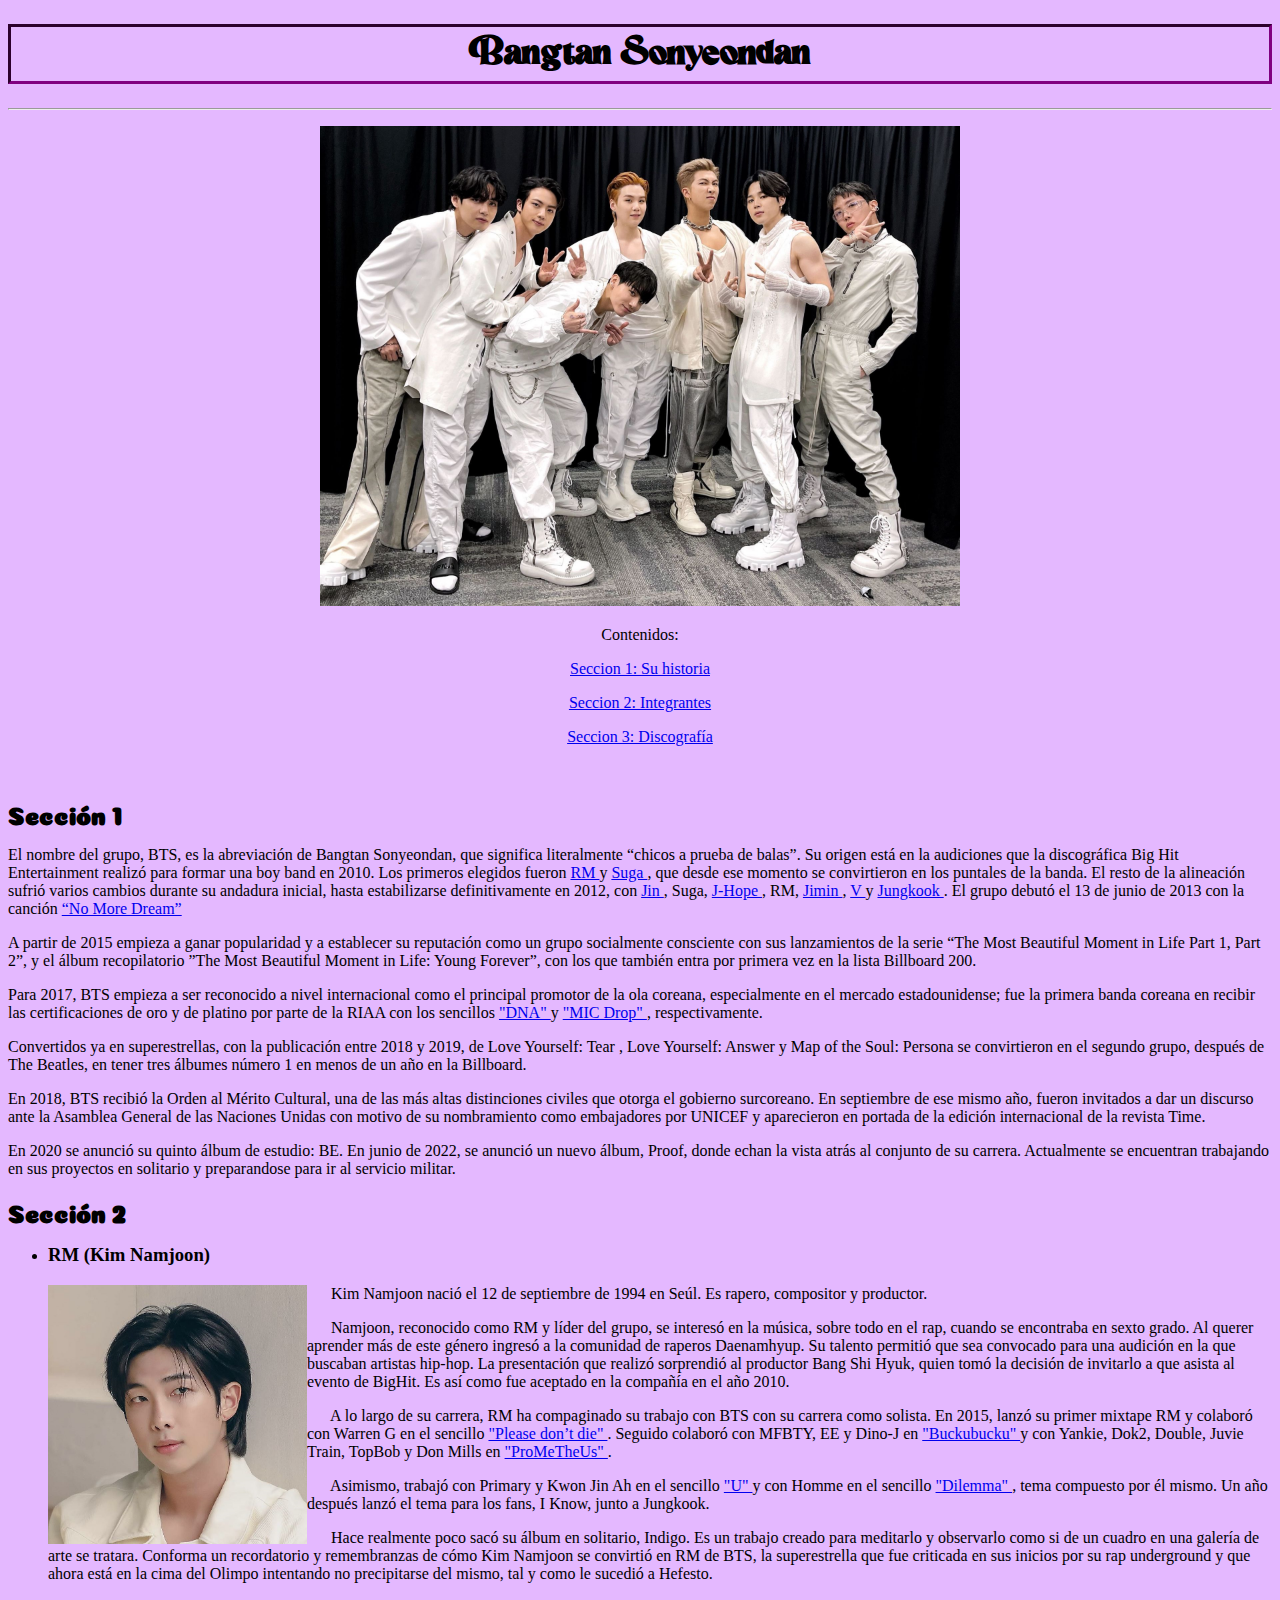
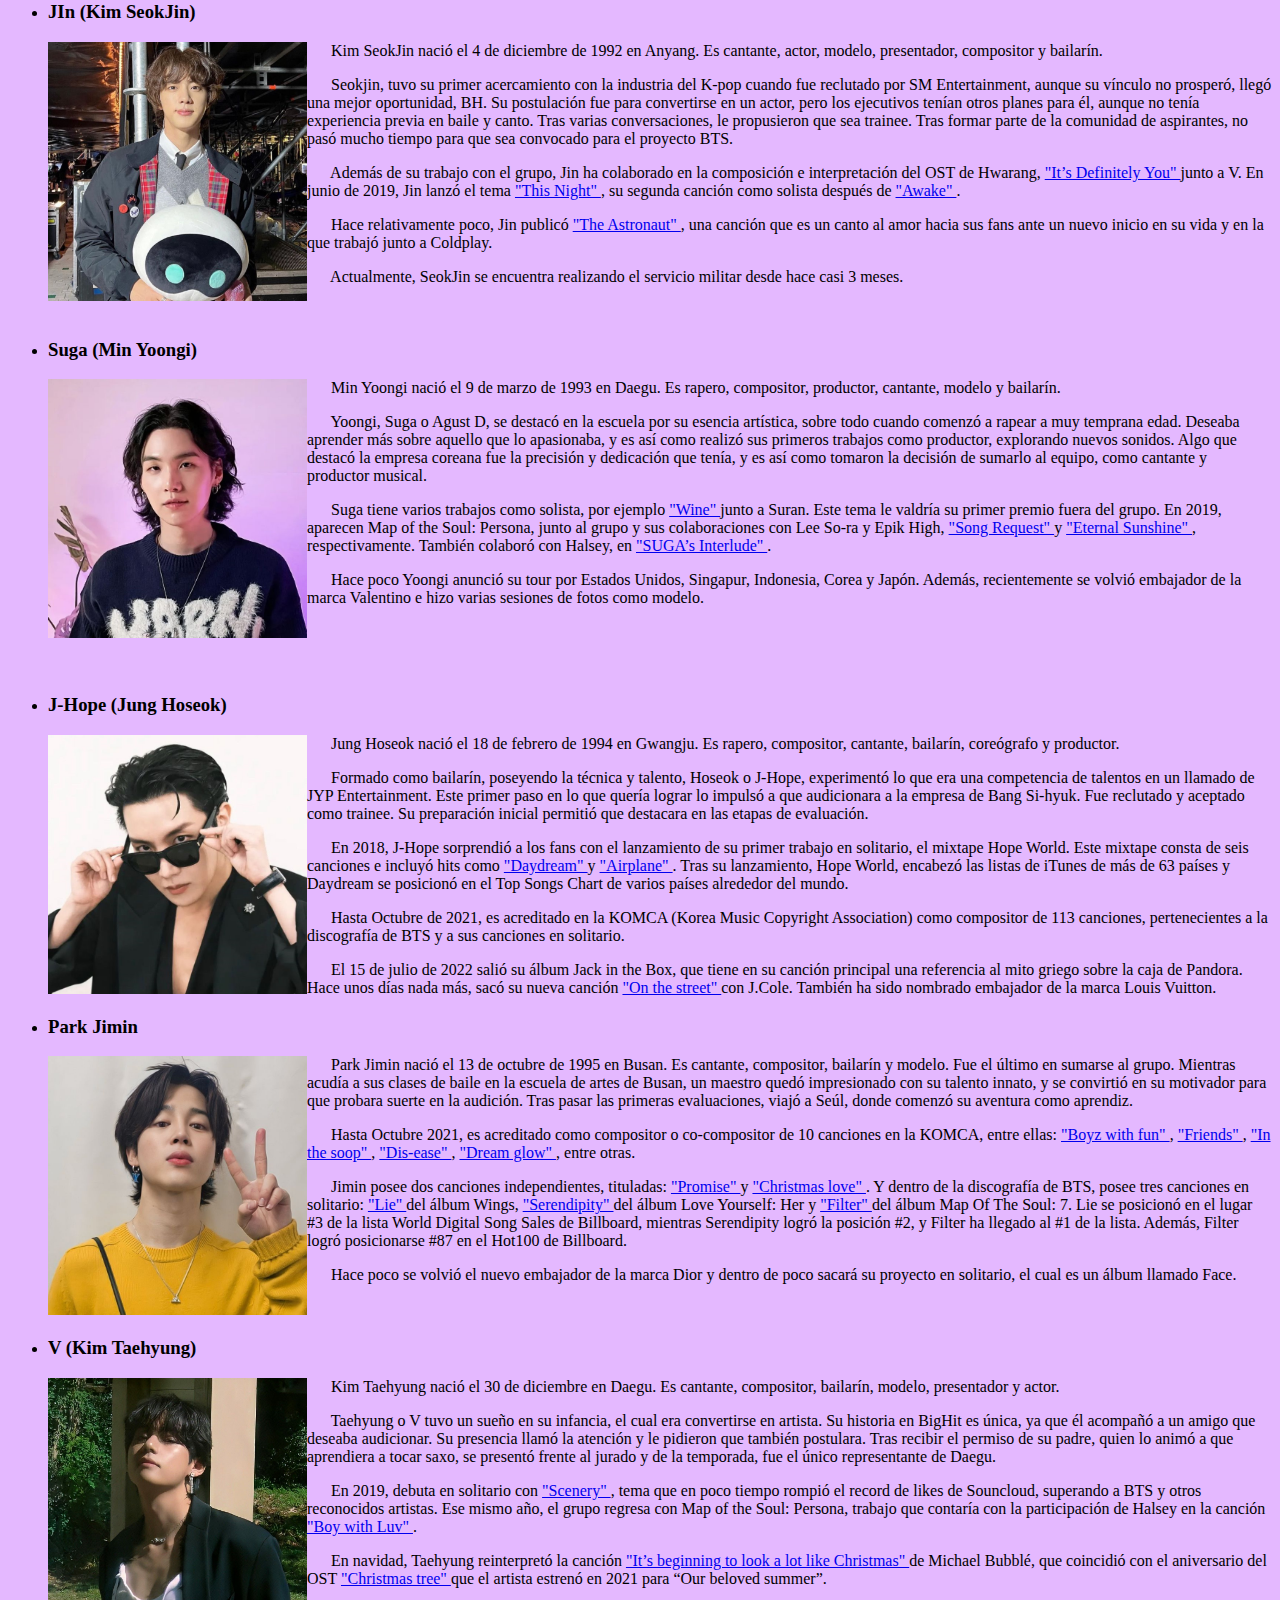
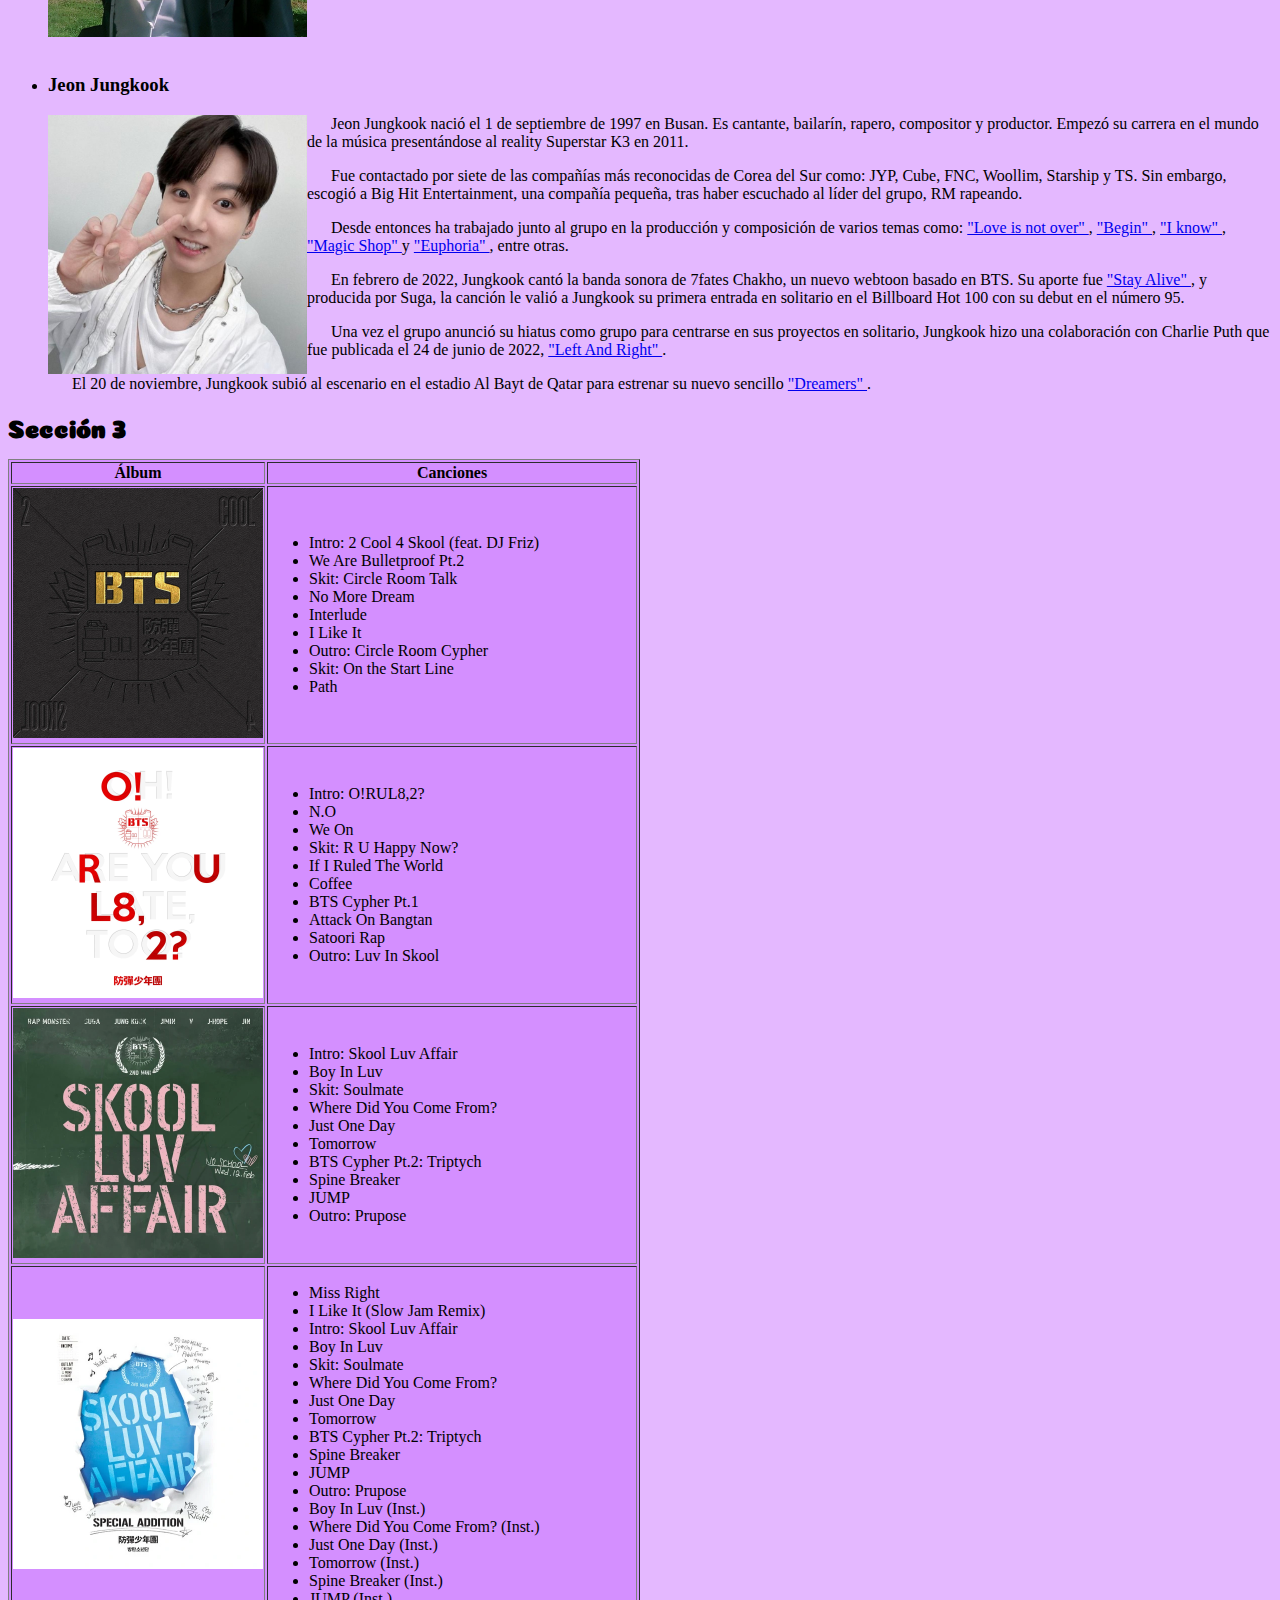
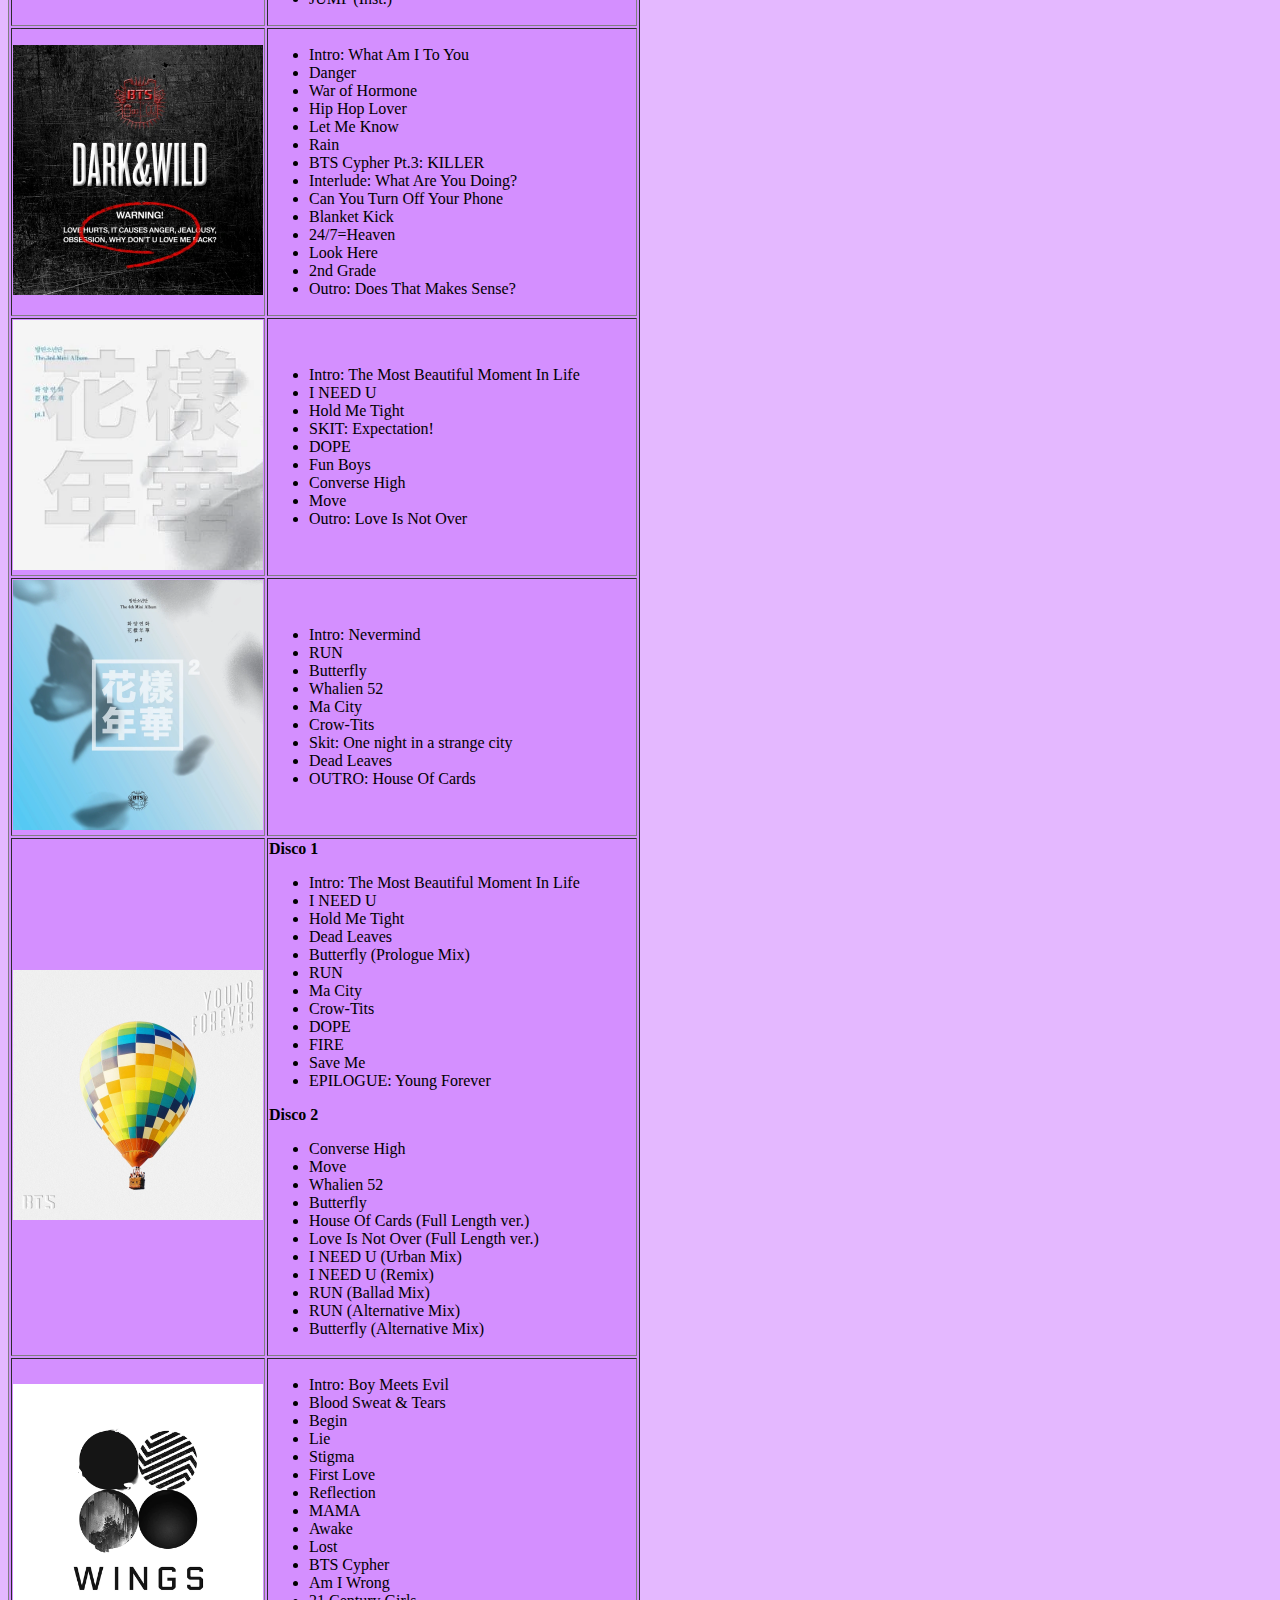
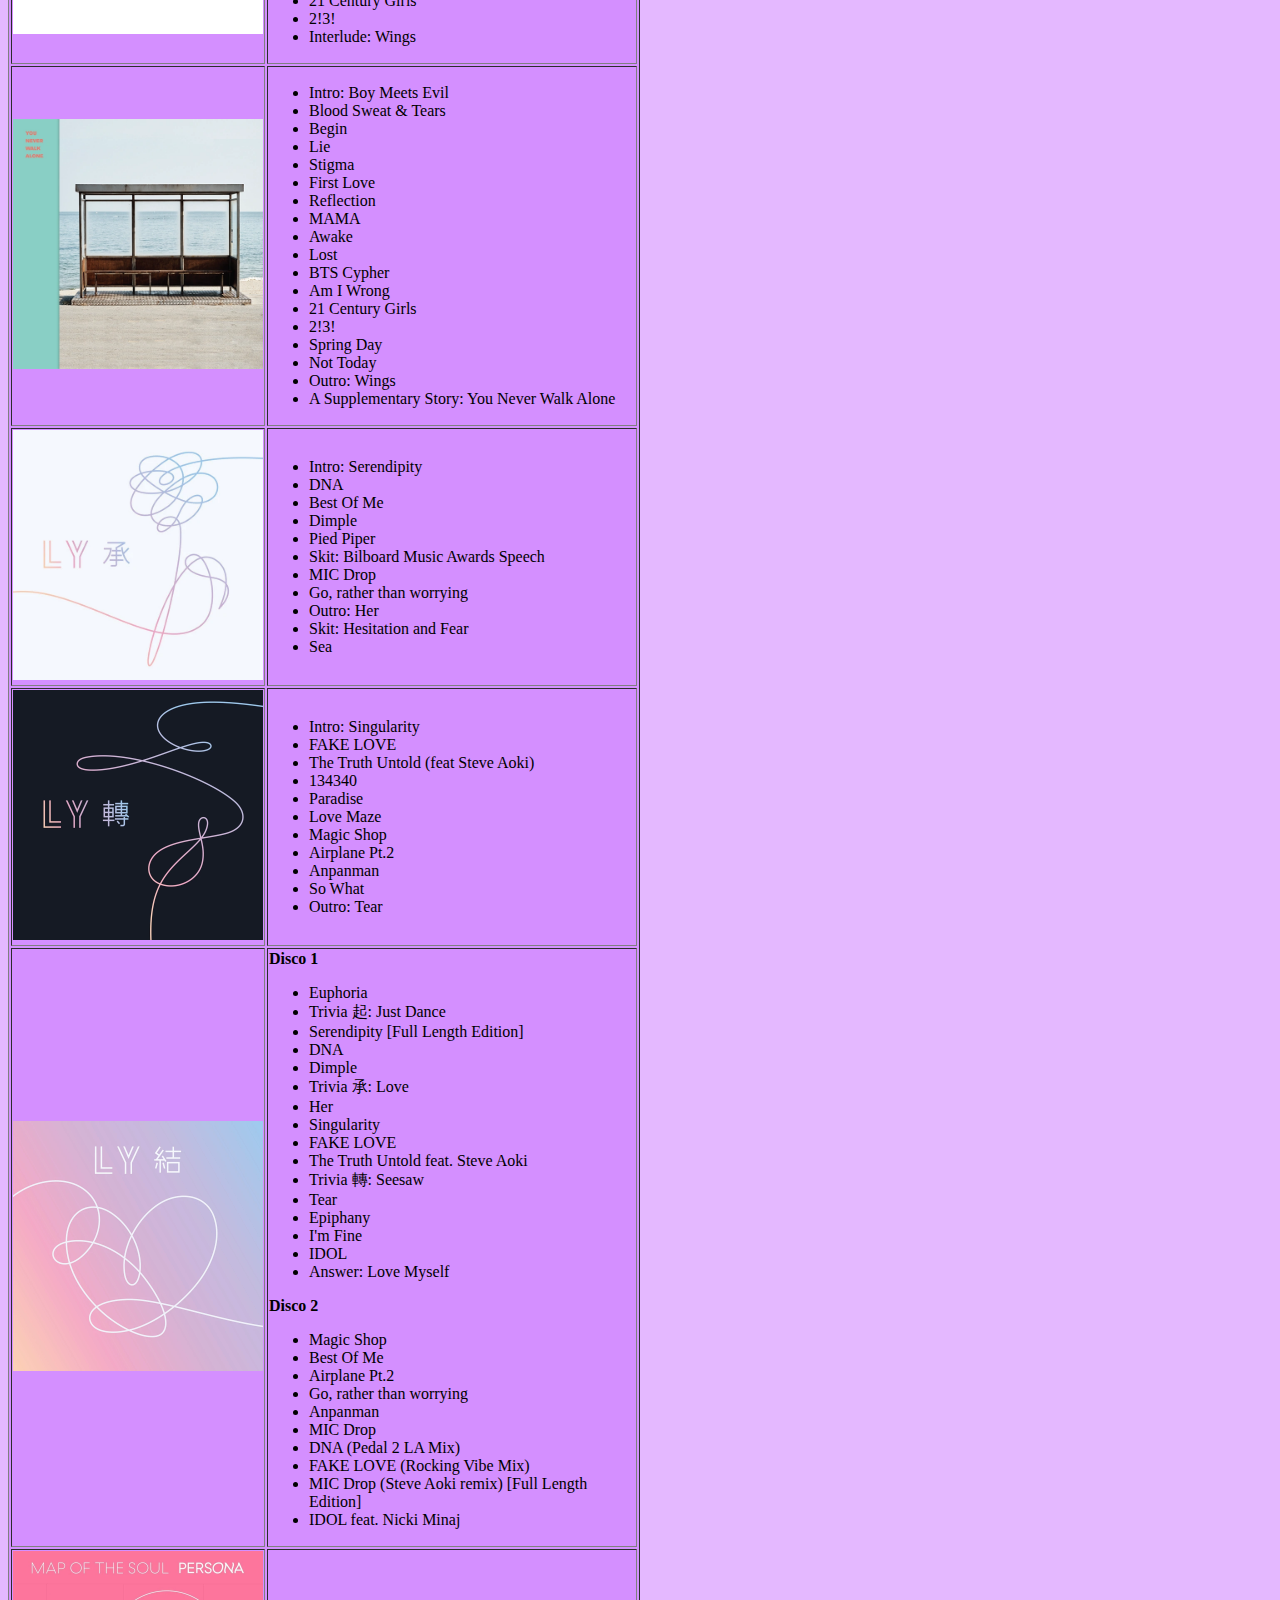
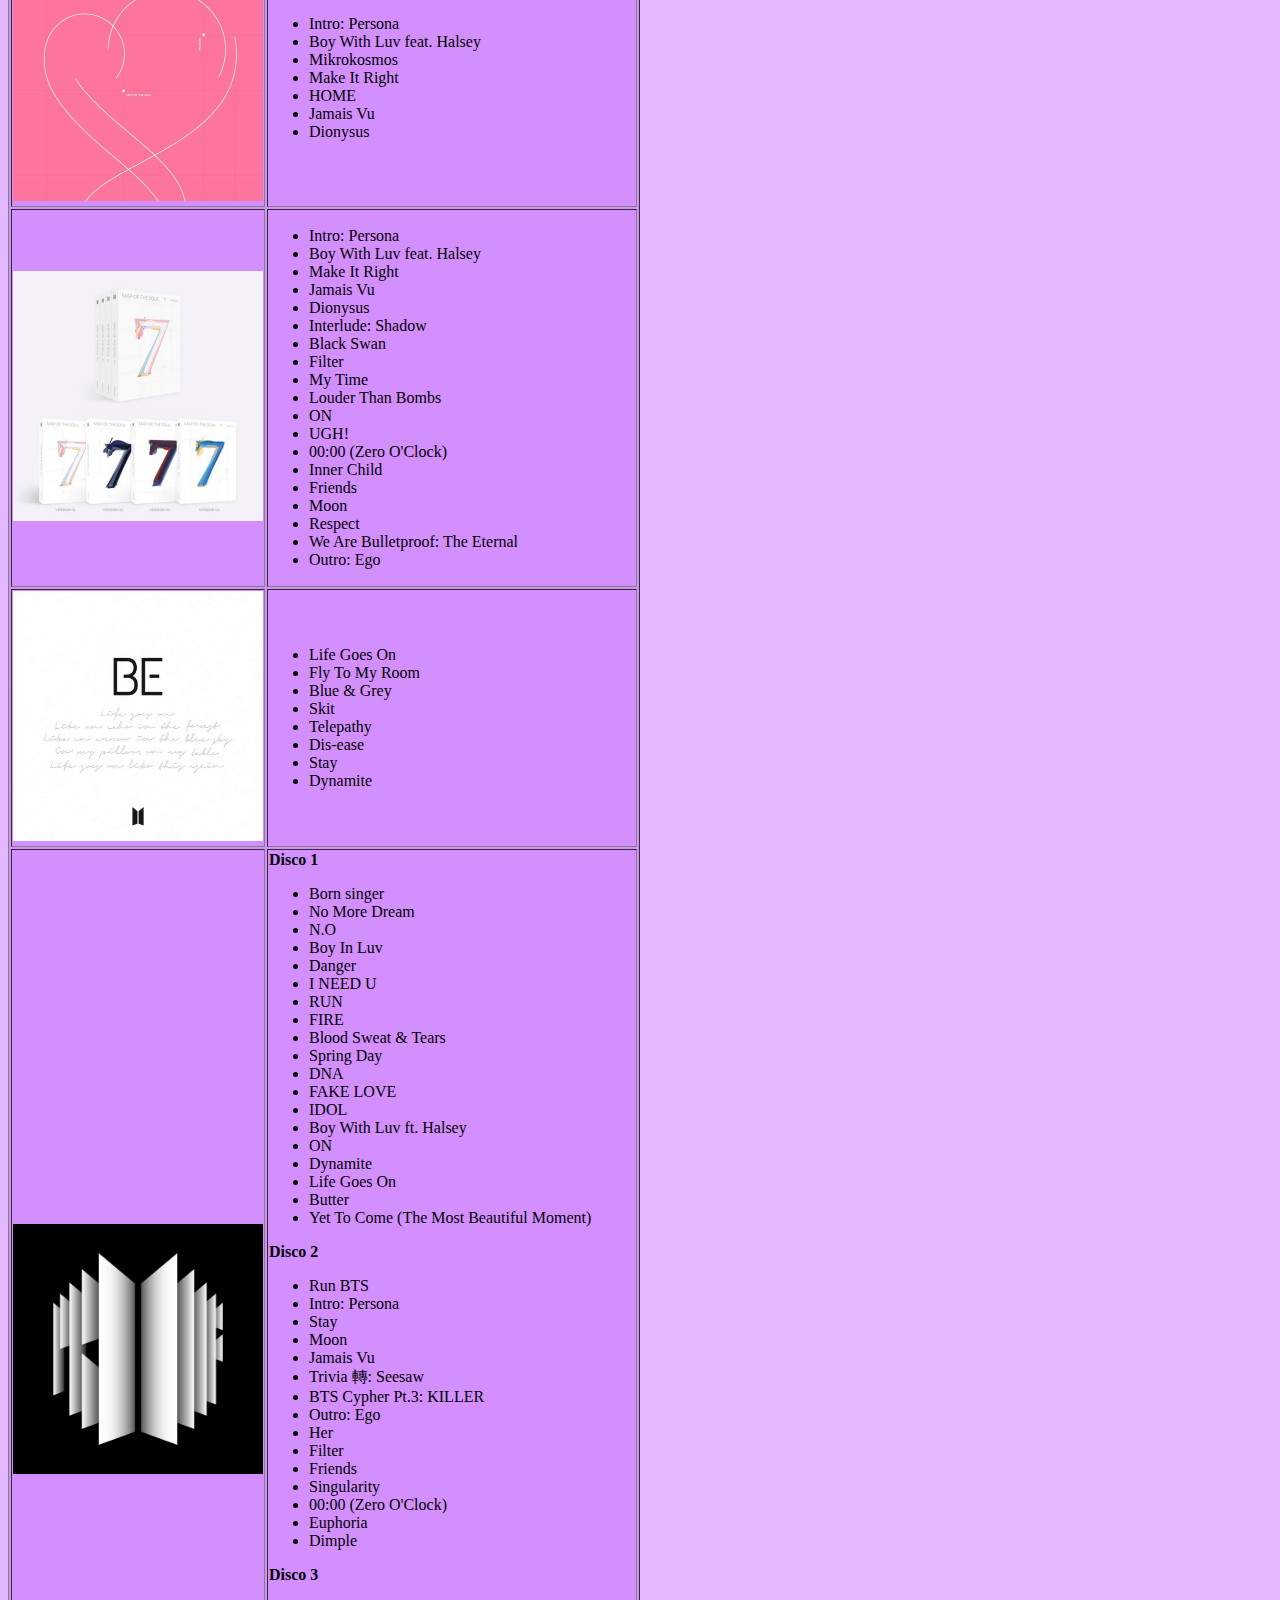
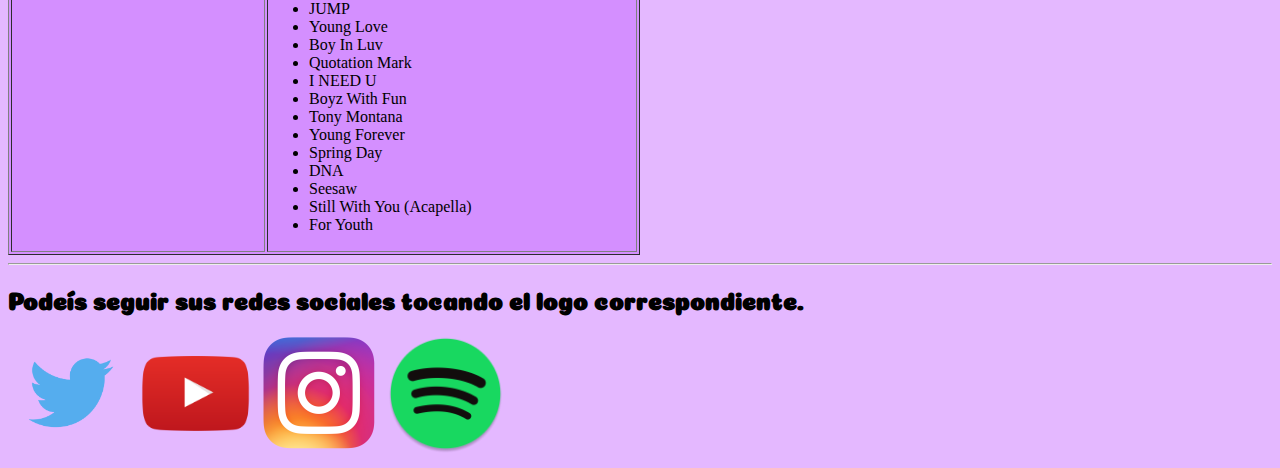
<file: index.html>
<!DOCTYPE html>
<html lang="es">  
<head>    
    <TITLE> Andrea </TITLE>  
    <meta charset="UTF-8">
    <meta name="title" content="Título de la WEB">
    <meta name="description" content="Descripción de la WEB">    
    <link href="estilo.css" rel="stylesheet">   
</head>  
<body>    
    <h1><center>Bangtan Sonyeondan</center></h1>
	<hr>
	<p>
	<center><img src="Img/bt1.png" width="640" height="480"/></center>
</p>
	<center><p> Contenidos:
		
			<p><A HREF="#1"> Seccion 1: Su historia </A>
			<p><A HREF="#2"> Seccion 2: Integrantes </A>
			<p><A HREF="#3"> Seccion 3: Discografía </A>
		</center>
  <br>

	<A NAME="1"> </A>
  <p><h2>Sección 1</h2>
	<p>El nombre del grupo, BTS, es la abreviación de Bangtan Sonyeondan, que significa literalmente “chicos a prueba de balas”. Su origen está en la audiciones que la discográfica Big Hit Entertainment realizó para formar una boy band en 2010. Los primeros elegidos fueron <A HREF="#Namjoon"> RM </A> y <A HREF="#Yoongi"> Suga </A>, que desde ese momento se convirtieron en los puntales de la banda. El resto de la alineación sufrió varios cambios durante su andadura inicial, hasta estabilizarse definitivamente en 2012, con <A HREF="#Seokjin"> Jin </A>, Suga, <A HREF="#Hoseok"> J-Hope </A>, RM, <A HREF="#Jimin"> Jimin </A>, <A HREF="#Taehyung"> V </A> y <A HREF="#Jungkook"> Jungkook </A>. El grupo debutó el 13 de junio de 2013 con la canción <A HREF="https://youtu.be/rBG5L7UsUxA"> “No More Dream” </A>

	<p>A partir de 2015 empieza a ganar popularidad y a establecer su reputación como un grupo socialmente consciente con sus lanzamientos de la serie “The Most Beautiful Moment in Life Part 1, Part 2”, y el álbum recopilatorio ”The Most Beautiful Moment in Life: Young Forever”, con los que también entra por primera vez en la lista Billboard 200.

	<p>Para 2017, BTS empieza a ser reconocido a nivel internacional como el principal promotor de la ola coreana, especialmente en el mercado estadounidense; fue la primera banda coreana en recibir las certificaciones de oro y de platino por parte de la RIAA con los sencillos <A HREF= "https://youtu.be/MBdVXkSdhwU"> "DNA" </A> y <A HREF= "https://youtu.be/kTlv5_Bs8aw"> "MIC Drop" </A>, respectivamente. 

	<p>Convertidos ya en superestrellas, con la publicación entre 2018 y 2019, de Love Yourself: Tear , Love Yourself: Answer y Map of the Soul: Persona se convirtieron en el segundo grupo, después de The Beatles, en tener tres álbumes número 1 en menos de un año en la Billboard.

	<p>En 2018, BTS recibió la Orden al Mérito Cultural, una de las más altas distinciones civiles que otorga el gobierno surcoreano. En septiembre de ese mismo año, fueron invitados a dar un discurso ante la Asamblea General de las Naciones Unidas con motivo de su nombramiento como embajadores por UNICEF y aparecieron en portada de la edición internacional de la revista Time.

	<p>En 2020 se anunció su quinto álbum de estudio: BE. En junio de 2022, se anunció un nuevo álbum, Proof, donde echan la vista atrás al conjunto de su carrera. Actualmente se encuentran trabajando en sus proyectos en solitario y preparandose para ir al servicio militar. 


	<A NAME="2"> </A>
  <p><h2>Sección 2</h2></p>
  <ul>
	<li><h3><A NAME="Namjoon"> RM (Kim Namjoon) </A></h3>
    	<p><img src="Img/Namjoon.png" align="left" width="259" height="259"/>
    	     	<p>&nbsp; &nbsp; &nbsp; Kim Namjoon nació el 12 de septiembre de 1994 en Seúl. Es rapero, compositor y productor. 
    	     	<p>&nbsp; &nbsp; &nbsp; Namjoon, reconocido como RM y líder del grupo, se interesó en la música, sobre todo en el rap, cuando se encontraba en sexto grado. Al querer aprender más de este género ingresó a la comunidad de raperos Daenamhyup. Su talento permitió que sea convocado para una audición en la que buscaban artistas hip-hop. La presentación que realizó sorprendió al productor Bang Shi Hyuk, quien tomó la decisión de invitarlo a que asista al evento de BigHit. Es así como fue aceptado en la compañía en el año 2010.
    	     	<p>&nbsp; &nbsp; &nbsp; A lo largo de su carrera, RM ha compaginado su trabajo con BTS con su carrera como solista. En 2015, lanzó su primer mixtape RM y colaboró con Warren G en el sencillo <A HREF= "https://youtu.be/rJC7WGrrbzU"> "Please don’t die" </A>. Seguido colaboró con MFBTY, EE y Dino-J en <A HREF= "https://youtu.be/6D95qPuVBHM"> "Buckubucku" </A> y con Yankie, Dok2, Double, Juvie Train, TopBob y  Don Mills en <A HREF= "https://youtu.be/36Wm_zyEpcM"> "ProMeTheUs" </A>.
    	     	<p>&nbsp; &nbsp; &nbsp; Asimismo, trabajó con Primary y Kwon Jin Ah en el sencillo <A HREF= "https://youtu.be/qs_AHzP1Jio"> "U" </A> y con Homme en el sencillo <A HREF= "https://youtu.be/fBrdhUe4blg"> "Dilemma" </A>, tema compuesto por él mismo. Un año después lanzó el tema para los fans, I Know, junto a Jungkook.
    	     	<p>&nbsp; &nbsp; &nbsp; Hace realmente poco sacó su álbum en solitario, Indigo. Es un trabajo creado para meditarlo y observarlo como si de un cuadro en una galería de arte se tratara. Conforma un recordatorio y remembranzas de cómo Kim Namjoon se convirtió en RM de BTS, la superestrella que fue criticada en sus inicios por su rap underground y que ahora está en la cima del Olimpo intentando no precipitarse del mismo, tal y como le sucedió a Hefesto.

    <li><h3><A NAME="Seokjin"> JIn (Kim SeokJin) </A></h3>
    	<p><img src="Img/Seokjin.png" align="left" width="259" height="259"/>
    	     	<p>&nbsp; &nbsp; &nbsp; Kim SeokJin nació el 4 de diciembre de 1992 en Anyang. Es cantante, actor, modelo, presentador, compositor y bailarín.
    	     	<p>&nbsp; &nbsp; &nbsp; Seokjin, tuvo su primer acercamiento con la industria del K-pop cuando fue reclutado por SM Entertainment, aunque su vínculo no prosperó, llegó una mejor oportunidad, BH. Su postulación fue para convertirse en un actor, pero los ejecutivos tenían otros planes para él, aunque no tenía experiencia previa en baile y canto. Tras varias conversaciones, le propusieron que sea trainee. Tras formar parte de la comunidad de aspirantes, no pasó mucho tiempo para que sea convocado para el proyecto BTS.
    	     	<p>&nbsp; &nbsp; &nbsp; Además de su trabajo con el grupo, Jin ha colaborado en la composición e interpretación del OST de Hwarang, <A HREF= "https://youtu.be/uLfLbtulKZc"> "It’s Definitely You" </A> junto a V. En junio de 2019, Jin lanzó el tema <A HREF= "https://youtu.be/uMkOR9M8daU"> "This Night" </A>, su segunda canción como solista después de <A HREF= "https://youtu.be/9UK3V5xhED0"> "Awake" </A>.
    	     	<p>&nbsp; &nbsp; &nbsp; Hace relativamente poco, Jin publicó <A HREF= "https://youtu.be/c6ASQOwKkhk"> "The Astronaut" </A>, una canción que es un canto al amor hacia sus fans ante un nuevo inicio en su vida y en la que trabajó junto a Coldplay. 
    	     	<p>&nbsp; &nbsp; &nbsp; Actualmente, SeokJin se encuentra realizando el servicio militar desde hace casi 3 meses.
    	     	<p>&nbsp; &nbsp; &nbsp; 

    <li><h3><A NAME="Yoongi"> Suga (Min Yoongi) </A></h3>
    	<p><img src="Img/Yoongi.png" align="left" width="259" height="259"/>
    	     	<p>&nbsp; &nbsp; &nbsp; Min Yoongi nació el 9 de marzo de 1993 en Daegu. Es rapero, compositor, productor, cantante, modelo y bailarín. 
    	     	<p>&nbsp; &nbsp; &nbsp; Yoongi, Suga o Agust D, se destacó en la escuela por su esencia artística, sobre todo cuando comenzó a rapear a muy temprana edad. Deseaba aprender más sobre aquello que lo apasionaba, y es así como realizó sus primeros trabajos como productor, explorando nuevos sonidos. Algo que destacó la empresa coreana fue la precisión y dedicación que tenía, y es así como tomaron la decisión de sumarlo al equipo, como cantante y productor musical.
    	     	<p>&nbsp; &nbsp; &nbsp; Suga tiene varios trabajos como solista, por ejemplo <A HREF= "https://youtu.be/MHmKx-QFIr4"> "Wine" </A> junto a Suran. Este tema le valdría su primer premio fuera del grupo. En 2019, aparecen Map of the Soul: Persona, junto al grupo y sus colaboraciones con Lee So-ra y Epik High, <A HREF= "https://youtu.be/ij0SQZcqnPU"> "Song Request" </A> y <A HREF= "https://youtu.be/x4ysL-Unl0A"> "Eternal Sunshine" </A>, respectivamente. También colaboró con Halsey, en <A HREF= "https://youtu.be/Q5quSXvQtKI"> "SUGA’s Interlude" </A>.
    	     	<p>&nbsp; &nbsp; &nbsp; Hace poco Yoongi anunció su tour por Estados Unidos, Singapur, Indonesia, Corea y Japón. Además, recientemente se volvió embajador de la marca Valentino e hizo varias sesiones de fotos como modelo. 

    	     	<p>&nbsp; &nbsp; &nbsp; 
    	     	<p>&nbsp; &nbsp; &nbsp; 

    <li><h3><A NAME="Hoseok"> J-Hope (Jung Hoseok) </A></h3>
    			<p><img src="Img/Hoseok.png" align="left" width="259" height="259"/>
    	     	<p>&nbsp; &nbsp; &nbsp; Jung Hoseok nació el 18 de febrero de 1994 en Gwangju. Es rapero, compositor, cantante, bailarín, coreógrafo y productor.
    	     	<p>&nbsp; &nbsp; &nbsp; Formado como bailarín, poseyendo la técnica y talento, Hoseok o J-Hope, experimentó lo que era una competencia de talentos en un llamado de JYP Entertainment. Este primer paso en lo que quería lograr lo impulsó a que audicionara a la empresa de Bang Si-hyuk. Fue reclutado y aceptado como trainee. Su preparación inicial permitió que destacara en las etapas de evaluación.
    	     	<p>&nbsp; &nbsp; &nbsp; En 2018, J-Hope sorprendió a los fans con el lanzamiento de su primer trabajo en solitario, el mixtape Hope World. Este mixtape consta de seis canciones e incluyó hits como <A HREF= "https://youtu.be/OK3GJ0WIQ8s"> "Daydream" </A> y <A HREF= "https://youtu.be/8O_MwlZ2dEg"> "Airplane" </A>. Tras su lanzamiento, Hope World, encabezó las listas de iTunes de más de 63 países y Daydream se posicionó en el Top Songs Chart de varios países alrededor del mundo.
    	     	<p>&nbsp; &nbsp; &nbsp; Hasta Octubre de 2021, es acreditado en la KOMCA (Korea Music Copyright Association) como compositor de 113 canciones, pertenecientes a la discografía de BTS y a sus canciones en solitario.
    	     	<p>&nbsp; &nbsp; &nbsp; El 15 de julio de 2022 salió su álbum Jack in the Box, que tiene en su canción principal una referencia al mito griego sobre la caja de Pandora. Hace unos días nada más, sacó su nueva canción <A HREF= "https://youtu.be/r6WbbU_lLCA"> "On the street" </A> con J.Cole. También ha sido nombrado embajador de la marca Louis Vuitton.

    <li><h3><A NAME="Jimin"> Park Jimin </A></h3>
    	<p><img src="Img/Jimin.png" align="left" width="259" height="259"/>
    	     	<p>&nbsp; &nbsp; &nbsp; Park Jimin nació el 13 de octubre de 1995 en Busan. Es cantante, compositor, bailarín y modelo. Fue el último en sumarse al grupo. Mientras acudía a sus clases de baile en la escuela de artes de Busan, un maestro quedó impresionado con su talento innato, y se convirtió en su motivador para que probara suerte en la audición. Tras pasar las primeras evaluaciones, viajó a Seúl, donde comenzó su aventura como aprendiz.
    	     	<p>&nbsp; &nbsp; &nbsp; Hasta Octubre 2021, es acreditado como compositor o co-compositor de 10 canciones en la KOMCA, entre ellas: <A HREF= "https://youtu.be/s6DI1qg5CfM"> "Boyz with fun" </A>, <A HREF= "https://youtu.be/h7mZX8INIYI"> "Friends" </A>, <A HREF= "https://youtu.be/RWCUg1akrao"> "In the soop" </A>, <A HREF= "https://youtu.be/rSi4UIWbtM0"> "Dis-ease" </A>, <A HREF= "https://youtu.be/HwT9oKqfUxY"> "Dream glow" </A>, entre otras.
    	     	<p>&nbsp; &nbsp; &nbsp; Jimin posee dos canciones independientes, tituladas: <A HREF= "https://youtu.be/N91o8jPJueU"> "Promise" </A> y <A HREF= "https://youtu.be/LDPSNwJPnGY"> "Christmas love" </A>. Y dentro de la discografía de BTS, posee tres canciones en solitario: <A HREF= "https://youtu.be/-ThId6ZWqsE"> "Lie" </A> del álbum Wings, <A HREF= "https://youtu.be/gSsCZJM6OG0"> "Serendipity" </A> del álbum Love Yourself: Her y <A HREF= "https://youtu.be/dNUnnb8F-Cw"> "Filter" </A> del álbum Map Of The Soul: 7. Lie se posicionó en el lugar #3 de la lista World Digital Song Sales de Billboard, mientras Serendipity logró la posición #2, y Filter ha llegado al #1 de la lista. Además, Filter logró posicionarse #87 en el Hot100 de Billboard.
    	     	<p>&nbsp; &nbsp; &nbsp; Hace poco se volvió el nuevo embajador de la marca Dior y dentro de poco sacará su proyecto en solitario, el cual es un álbum llamado Face.
    	     	<p>&nbsp; &nbsp; &nbsp; 

    <li><h3><A NAME="Taehyung"> V (Kim Taehyung) </A></h3>
    	<p><img src="Img/Tae.png" align="left" width="259" height="259"/>
    	     	<p>&nbsp; &nbsp; &nbsp; Kim Taehyung nació el 30 de diciembre en Daegu. Es cantante, compositor, bailarín, modelo, presentador y actor.
    	     	<p>&nbsp; &nbsp; &nbsp; Taehyung o V tuvo un sueño en su infancia, el cual era convertirse en artista. Su historia en BigHit es única, ya que él acompañó a un amigo que deseaba audicionar. Su presencia llamó la atención y le pidieron que también postulara. Tras recibir el permiso de su padre, quien lo animó a que aprendiera a tocar saxo, se presentó frente al jurado y de la temporada, fue el único representante de Daegu.
    	     	<p>&nbsp; &nbsp; &nbsp; En 2019, debuta en solitario con <A HREF= "https://youtu.be/ZrEgFZ0pAYk"> "Scenery" </A>, tema que en poco tiempo rompió el record de likes de Souncloud, superando a BTS y otros reconocidos artistas. Ese mismo año, el grupo regresa con Map of the Soul: Persona, trabajo que contaría con la participación de Halsey en la canción <A HREF= "https://youtu.be/XsX3ATc3FbA"> "Boy with Luv" </A>.
    	     	<p>&nbsp; &nbsp; &nbsp; En navidad, Taehyung reinterpretó la canción <A HREF= "https://youtu.be/QH4mCEanwKI"> "It’s beginning to look a lot like Christmas" </A> de Michael Bubblé, que coincidió con el aniversario del OST <A HREF= "https://youtu.be/tt6SOhoV7pw"> "Christmas tree" </A> que el artista estrenó en 2021 para “Our beloved summer”. 
    	     	<p>&nbsp; &nbsp; &nbsp; 
    	     	<p>&nbsp; &nbsp; &nbsp; 

    <li><h3><A NAME="Jungkook"> Jeon Jungkook </A></h3>
    	<p><img src="Img/Jungkook.png" align="left" width="259" height="259"/>
    	     	<p>&nbsp; &nbsp; &nbsp; Jeon Jungkook nació el 1 de septiembre de 1997 en Busan. Es cantante, bailarín, rapero, compositor y productor. Empezó su carrera en el mundo de la música presentándose al reality Superstar K3 en 2011.
    	     	<p>&nbsp; &nbsp; &nbsp; Fue contactado por siete de las compañías más reconocidas de Corea del Sur como: JYP, Cube, FNC, Woollim, Starship y TS. Sin embargo, escogió a Big Hit Entertainment, una compañía pequeña, tras haber escuchado al líder del grupo, RM rapeando. 
    	     	<p>&nbsp; &nbsp; &nbsp; Desde entonces ha trabajado junto al grupo en la producción y composición de varios temas como: <A HREF= "https://youtu.be/iZLt0FfCsKI"> "Love is not over" </A>, <A HREF= "https://youtu.be/m5_J7xuYxzs"> "Begin" </A>, <A HREF= "https://youtu.be/PKhWSNNLfGM"> "I know" </A>, <A HREF= "https://youtu.be/38k5zr1e0HI"> "Magic Shop" </A> y <A HREF= "https://youtu.be/kX0vO4vlJuU"> "Euphoria" </A>, entre otras.
    	     	<p>&nbsp; &nbsp; &nbsp; En febrero de 2022, Jungkook cantó la banda sonora de 7fates Chakho, un nuevo webtoon basado en BTS. Su aporte fue <A HREF= "https://youtu.be/yzjTpCgfIII"> "Stay Alive" </A>, y producida por Suga, la canción le valió a Jungkook su primera entrada en solitario en el Billboard Hot 100 con su debut en el número 95.
    	     	<p>&nbsp; &nbsp; &nbsp; Una vez el grupo anunció su hiatus como grupo para centrarse en sus proyectos en solitario, Jungkook hizo una colaboración con Charlie Puth que fue publicada el 24 de junio de 2022, <A HREF= "https://youtu.be/a7GITgqwDVg"> "Left And Right" </A>. 
    	     	<p>&nbsp; &nbsp; &nbsp; El 20 de noviembre, Jungkook subió al escenario en el estadio Al Bayt de Qatar para estrenar su nuevo sencillo <A HREF= "https://youtu.be/IwzkfMmNMpM"> "Dreamers" </A>. 	     	
    	     	
</ul>

 <A NAME="3"> </A>
      <p><h2>Sección 3</h2></p>
<p><TABLE border width="50%" height="100" BGCOLOR="#d48fff">
<TR>
<TH>Álbum</TH><TH>Canciones</TH>
</TR>
<TR>
<TD align="center"> <IMG SRC="Img/2 COOL 4 SKOOL.png" width="250" height="250"> </TD>
<TD>
	<ul>
		<li>Intro: 2 Cool 4 Skool (feat. DJ Friz)</li>
		<li>We Are Bulletproof Pt.2 </li>
		<li>Skit: Circle Room Talk</li>
		<li>No More Dream</li>
		<li>Interlude</li>
		<li>I Like It</li>
		<li>Outro: Circle Room Cypher</li>
		<li>Skit: On the Start Line</li>
		<li>Path</li>
	</ul>
</TD>
</TR>
<TR>
<TD align="center"><IMG SRC="Img/O!RUL8,2.png" width="250" height="250"></TD>
<TD>
	<ul>
		<li>Intro: O!RUL8,2?</li>
		<li>N.O</li>
		<li>We On</li>
		<li>Skit: R U Happy Now?</li>
		<li>If I Ruled The World</li>
		<li>Coffee</li>
		<li>BTS Cypher Pt.1</li>
		<li>Attack On Bangtan</li>
		<li>Satoori Rap</li>
		<li>Outro: Luv In Skool</li>
	</ul>
</TD>
</TR>
<TR>
<TD align="center"><IMG SRC="Img/SKOOL LUV AFFAIR.png" width="250" height="250"></TD>
<TD>
	<ul>
		<li>Intro: Skool Luv Affair</li>
		<li>Boy In Luv</li>
		<li>Skit: Soulmate</li>
		<li>Where Did You Come From?</li>
		<li>Just One Day</li>
		<li>Tomorrow</li>
		<li>BTS Cypher Pt.2: Triptych</li>
		<li>Spine Breaker</li>
		<li>JUMP</li>
		<li>Outro: Prupose</li>
	</ul>
</TD>
</TR>
<TR>
<TD align="center"><IMG SRC="Img/SKOOL LUV AFFAIR (SPECIAL ADDITION).png" width="250" height="250"></TD>
<TD>
	<ul>
		<li>Miss Right</li>
		<li>I Like It (Slow Jam Remix)</li>
		<li>Intro: Skool Luv Affair</li>
		<li>Boy In Luv</li>
		<li>Skit: Soulmate</li>
		<li>Where Did You Come From?</li>
		<li>Just One Day</li>
		<li>Tomorrow</li>
		<li>BTS Cypher Pt.2: Triptych</li>
		<li>Spine Breaker</li>
		<li>JUMP</li>
		<li>Outro: Prupose</li>
		<li>Boy In Luv (Inst.)</li>
		<li>Where Did You Come From? (Inst.)</li>
		<li>Just One Day (Inst.)</li>
		<li>Tomorrow (Inst.)</li>
		<li>Spine Breaker (Inst.)</li>
		<li>JUMP (Inst.)</li>
	</ul>
</TD>
</TR>
<TR>
<TD align="center"><IMG SRC="Img/DARK & WILD.png" width="250" height="250"></TD>
<TD>
	<ul>
		<li>Intro: What Am I To You</li>
		<li>Danger</li>
		<li>War of Hormone</li>
		<li>Hip Hop Lover</li>
		<li>Let Me Know</li>
		<li>Rain</li>
		<li>BTS Cypher Pt.3: KILLER</li>
		<li>Interlude: What Are You Doing?</li>
		<li>Can You Turn Off Your Phone</li>
		<li>Blanket Kick</li>
		<li>24/7=Heaven</li>
		<li>Look Here</li>
		<li>2nd Grade</li>
		<li>Outro: Does That Makes Sense?</li>
	</ul>
</TD>
</TR>
<TR>
<TD align="center"><IMG SRC="Img/The Most Beautiful Moment In Life Pt.1.png" width="250" height="250"></TD>
<TD>
	<ul>
		<li>Intro: The Most Beautiful Moment In Life</li>
		<li>I NEED U</li>
		<li>Hold Me Tight</li>
		<li>SKIT: Expectation!</li>
		<li>DOPE</li>
		<li>Fun Boys</li>
		<li>Converse High</li>
		<li>Move</li>
		<li>Outro: Love Is Not Over</li>
	</ul>
</TD>
</TR>
<TR>
<TD align="center"><IMG SRC="Img/The Most Beautiful Moment In Life Pt.2.png" width="250" height="250"></TD>
<TD>
	<ul>
		<li>Intro: Nevermind</li>
		<li>RUN</li>
		<li>Butterfly</li>
		<li>Whalien 52</li>
		<li>Ma City</li>
		<li>Crow-Tits</li>
		<li>Skit: One night in a strange city</li>
		<li>Dead Leaves</li>
		<li>OUTRO: House Of Cards</li>
	</ul>
</TD>
</TR>
<TR>
<TD align="center"><IMG SRC="Img/The Most Beautiful Moment In Life Young Forever.png" width="250" height="250"></TD>
<TD><b>Disco 1</b>
	<ul>
		<li>Intro: The Most Beautiful Moment In Life</li>
		<li>I NEED U</li>
		<li>Hold Me Tight</li>
		<li>Dead Leaves</li>
		<li>Butterfly (Prologue Mix)</li>
		<li>RUN</li>
		<li>Ma City</li>
		<li>Crow-Tits</li>
		<li>DOPE</li>
		<li>FIRE</li>
		<li>Save Me</li>
		<li>EPILOGUE: Young Forever</li>
	</ul>
     <b>Disco 2</b>
     	<ul>
		<li>Converse High</li>
		<li>Move</li>
		<li>Whalien 52</li>
		<li>Butterfly</li>
		<li>House Of Cards (Full Length ver.)</li>
		<li>Love Is Not Over (Full Length ver.)</li>
		<li>I NEED U (Urban Mix)</li>
		<li>I NEED U (Remix)</li>
		<li>RUN (Ballad Mix)</li>
		<li>RUN (Alternative Mix)</li>
		<li>Butterfly (Alternative Mix)</li>
	</ul>
</TD>
</TR>
<TR>
<TD align="center"><IMG SRC="Img/WINGS.png" width="250" height="250"></TD>
<TD>
	<ul>
		<li>Intro: Boy Meets Evil</li>
		<li>Blood Sweat & Tears</li>
		<li>Begin</li>
		<li>Lie</li>
		<li>Stigma</li>
		<li>First Love</li>
		<li>Reflection</li>
		<li>MAMA</li>
		<li>Awake</li>
		<li>Lost</li>
		<li>BTS Cypher</li>
		<li>Am I Wrong</li>
		<li>21 Century Girls</li>
		<li>2!3!</li>
		<li>Interlude: Wings</li>
	</ul>
</TD>
</TR>
<TR>
<TD align="center"><IMG SRC="Img/YOU NEVER WALK ALONE.png" width="250" height="250"></TD>
<TD>
	<ul>
		<li>Intro: Boy Meets Evil</li>
		<li>Blood Sweat & Tears</li>
		<li>Begin</li>
		<li>Lie</li>
		<li>Stigma</li>
		<li>First Love</li>
		<li>Reflection</li>
		<li>MAMA</li>
		<li>Awake</li>
		<li>Lost</li>
		<li>BTS Cypher</li>
		<li>Am I Wrong</li>
		<li>21 Century Girls</li>
		<li>2!3!</li>
		<li>Spring Day</li>
		<li>Not Today</li>
		<li>Outro: Wings</li>
		<li>A Supplementary Story: You Never Walk Alone</li>
	</ul>
</TD>
</TR>
<TR>
<TD align="center"><IMG SRC="Img/LOVE YOURSELF Her.png" width="250" height="250"></TD>
<TD>
	<ul>
		<li>Intro: Serendipity</li>
		<li>DNA</li>
		<li>Best Of Me</li>
		<li>Dimple</li>
		<li>Pied Piper</li>
		<li>Skit: Bilboard Music Awards Speech</li>
		<li>MIC Drop</li>
		<li>Go, rather than worrying</li>
		<li>Outro: Her</li>
		<li>Skit: Hesitation and Fear</li>
		<li>Sea</li>
	</ul>
</TD>
</TR>
<TR>
<TD align="center"><IMG SRC="Img/LOVE YOURSELF Tear.png" width="250" height="250"></TD>
<TD>
	<ul>
		<li>Intro: Singularity</li>
		<li>FAKE LOVE</li>
		<li>The Truth Untold (feat Steve Aoki)</li>
		<li>134340</li>
		<li>Paradise</li>
		<li>Love Maze</li>
		<li>Magic Shop</li>
		<li>Airplane Pt.2</li>
		<li>Anpanman</li>
		<li>So What</li>
		<li>Outro: Tear</li>
	</ul>
</TD>
</TR>
<TR>
<TD align="center"><IMG SRC="Img/LOVE YOURSELF Answer.png" width="250" height="250"></TD>
<TD><b>Disco 1</b>
	<ul>
		<li>Euphoria</li>
		<li>Trivia 起: Just Dance</li>
		<li>Serendipity [Full Length Edition]</li>
		<li>DNA</li>
		<li>Dimple</li>
		<li>Trivia 承: Love</li>
		<li>Her</li>
		<li>Singularity</li>
		<li>FAKE LOVE</li>
		<li>The Truth Untold feat. Steve Aoki</li>
		<li>Trivia 轉: Seesaw</li>
		<li>Tear</li>
		<li>Epiphany</li>
		<li>I'm Fine</li>
		<li>IDOL</li>
		<li>Answer: Love Myself</li>
	</ul>
    <b>Disco 2</b>
    	<ul>
		<li>Magic Shop</li>
		<li>Best Of Me</li>
		<li>Airplane Pt.2</li>
		<li>Go, rather than worrying</li>
		<li>Anpanman</li>
		<li>MIC Drop</li>
		<li>DNA (Pedal 2 LA Mix)</li>
		<li>FAKE LOVE (Rocking Vibe Mix)</li>
		<li>MIC Drop (Steve Aoki remix) [Full Length Edition]</li>
		<li>IDOL feat. Nicki Minaj</li>
	</ul>
</TD>
</TR>
<TR>
<TD align="center"><IMG SRC="Img/MAP OF THE SOUL PERSONA.png" width="250" height="250"></TD>
<TD>
	<ul>
		<li>Intro: Persona</li>
		<li>Boy With Luv feat. Halsey</li>
		<li>Mikrokosmos</li>
		<li>Make It Right</li>
		<li>HOME</li>
		<li>Jamais Vu</li>
		<li>Dionysus</li>
	</ul>
</TD>
</TR>
<TR>
<TD align="center"><IMG SRC="Img/MAP OF THE SOUL 7.png" width="250" height="250"></TD>
<TD>
	<ul>
		<li>Intro: Persona</li>
		<li>Boy With Luv feat. Halsey</li>
		<li>Make It Right</li>
		<li>Jamais Vu</li>
		<li>Dionysus</li>
		<li>Interlude: Shadow</li>
		<li>Black Swan</li>
		<li>Filter</li>
		<li>My Time</li>
		<li>Louder Than Bombs</li>
		<li>ON</li>
		<li>UGH!</li>
		<li>00:00 (Zero O'Clock)</li>
		<li>Inner Child</li>
		<li>Friends</li>
		<li>Moon</li>
		<li>Respect</li>
		<li>We Are Bulletproof: The Eternal</li>
		<li>Outro: Ego</li>
	</ul>
</TD>
</TR>
<TR>
<TD align="center"><IMG SRC="Img/BE.png" width="250" height="250"></TD>
<TD>
	<ul>
		<li>Life Goes On</li>
		<li>Fly To My Room</li>
		<li>Blue & Grey</li>
		<li>Skit</li>
		<li>Telepathy</li>
		<li>Dis-ease</li>
		<li>Stay</li>
		<li>Dynamite</li>
	</ul>
</TD>
</TR>
<TR>
<TD align="center"><IMG SRC="Img/PROOF.png" width="250" height="250"></TD>
<TD><b>Disco 1</b>
	<ul>
		<li>Born singer</li>
		<li>No More Dream</li>
		<li>N.O</li>
		<li>Boy In Luv</li>
		<li>Danger</li>
		<li>I NEED U</li>
		<li>RUN</li>
		<li>FIRE</li>
		<li>Blood Sweat & Tears</li>
		<li>Spring Day</li>
		<li>DNA</li>
		<li>FAKE LOVE</li>
		<li>IDOL</li>
		<li>Boy With Luv ft. Halsey</li>
		<li>ON</li>
		<li>Dynamite</li>
		<li>Life Goes On</li>
		<li>Butter</li>
		<li>Yet To Come (The Most Beautiful Moment)</li>
	</ul>
    <b>Disco 2</b>
    	<ul>
		<li>Run BTS</li>
		<li>Intro: Persona</li>
		<li>Stay</li>
		<li>Moon</li>
		<li>Jamais Vu</li>
		<li>Trivia 轉: Seesaw</li>
		<li>BTS Cypher Pt.3: KILLER</li>
		<li>Outro: Ego</li>
		<li>Her</li>
		<li>Filter</li>
		<li>Friends</li>
		<li>Singularity</li>
		<li>00:00 (Zero O'Clock)</li>
		<li>Euphoria</li>
		<li>Dimple</li>
	</ul>
    <b>Disco 3</b>
    	<ul>
		<li>JUMP</li>
		<li>Young Love</li>
		<li>Boy In Luv</li>
		<li>Quotation Mark</li>
		<li>I NEED U</li>
		<li>Boyz With Fun</li>
		<li>Tony Montana</li>
		<li>Young Forever</li>
		<li>Spring Day</li>
		<li>DNA</li>
		<li>Seesaw</li>
		<li>Still With You (Acapella)</li>
		<li>For Youth</li>
	</ul>
</TD>
</TR>
</TABLE>
<hr>
<p><h2>Podeís seguir sus redes sociales tocando el logo correspondiente.</h2>
<A HREF="https://twitter.com/BTS_twt?s=20"><IMG SRC="Img/Twitter.png" width="125" height="125"></A><A HREF="https://www.youtube.com/channel/UCLkAepWjdylmXSltofFvsYQ"><IMG SRC="Img/Youtube.png" width="125" height="125"></A><A HREF="https://www.instagram.com/bts.bighitofficial/"><IMG SRC="Img/Instagram.png" width="125" height="125"></A><A HREF="https://open.spotify.com/artist/3Nrfpe0tUJi4K4DXYWgMUX?si=_9c6DIhBS--_8UqutczYNw"><IMG SRC="Img/Spotify.png" width="125" height="125"></A>
</body>  
</html>
</file>
<file: estilo.css>
@font-face { 
font-family: 'MagicRetro';
src: url(Fonts/MagicRetro.ttf);
}

@font-face { 
font-family: 'Coiny';
src: url(Fonts/Coiny.ttf);
}

body
{background-color: #e4b8ff;
}

h1
{font-family: 'MagicRetro';
  border: 3px purple inset;
  font-size: 2.25em;
}

h2
{font-family: 'Coiny';

}
</file>
